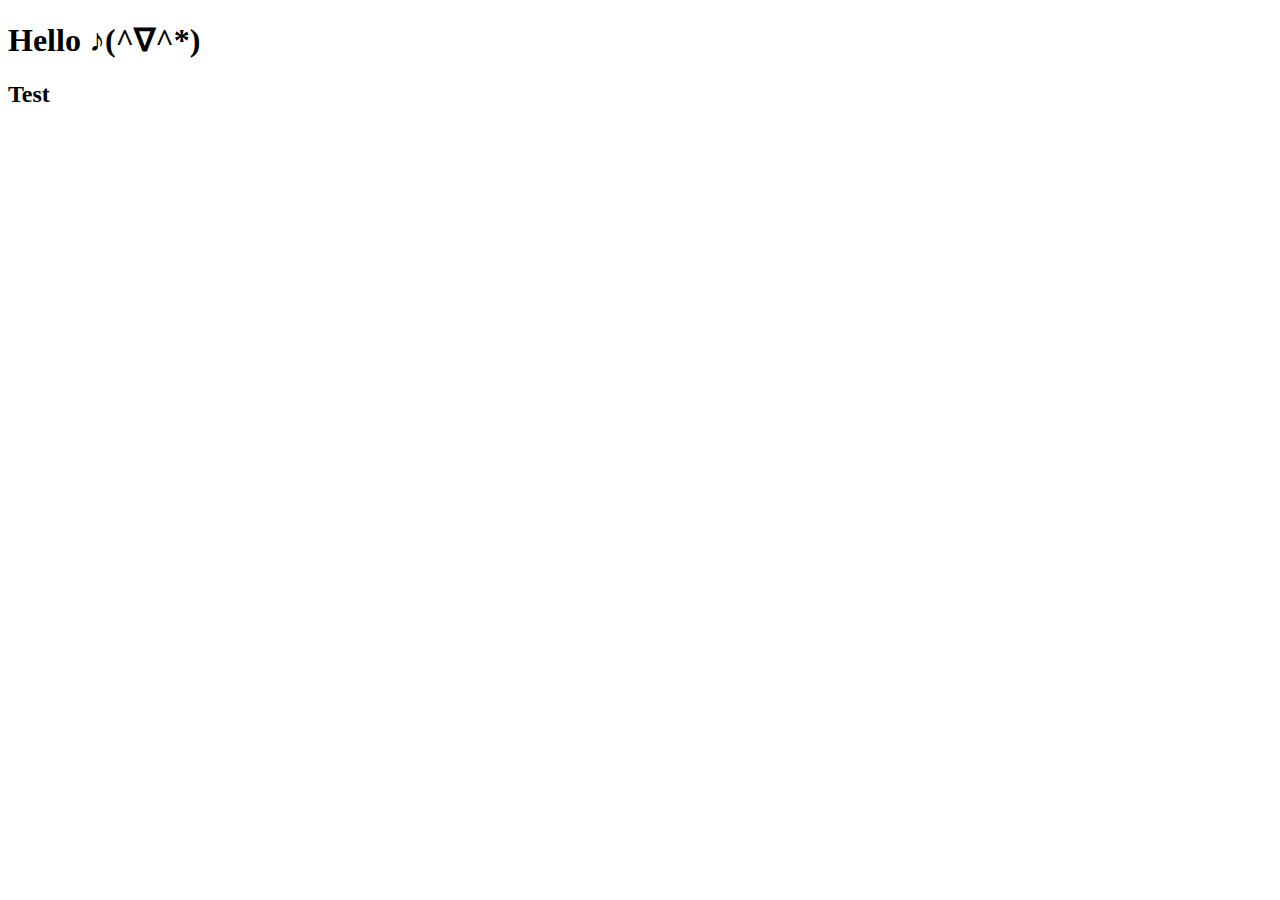
<file: homepage.html>
<!DOCTYPE html>
<html lang="en">
<head>
    <meta charset="UTF-8">
    <meta http-equiv="X-UA-Compatible" content="IE=edge">
    <meta name="viewport" content="width=device-width, initial-scale=1.0">
    <title>Homepage - Raquel Domingues</title>
</head>
<body>
<h1>Hello ♪(^∇^*)</h1>
<h2>Test</h2>
</body>
</html>
</file>
